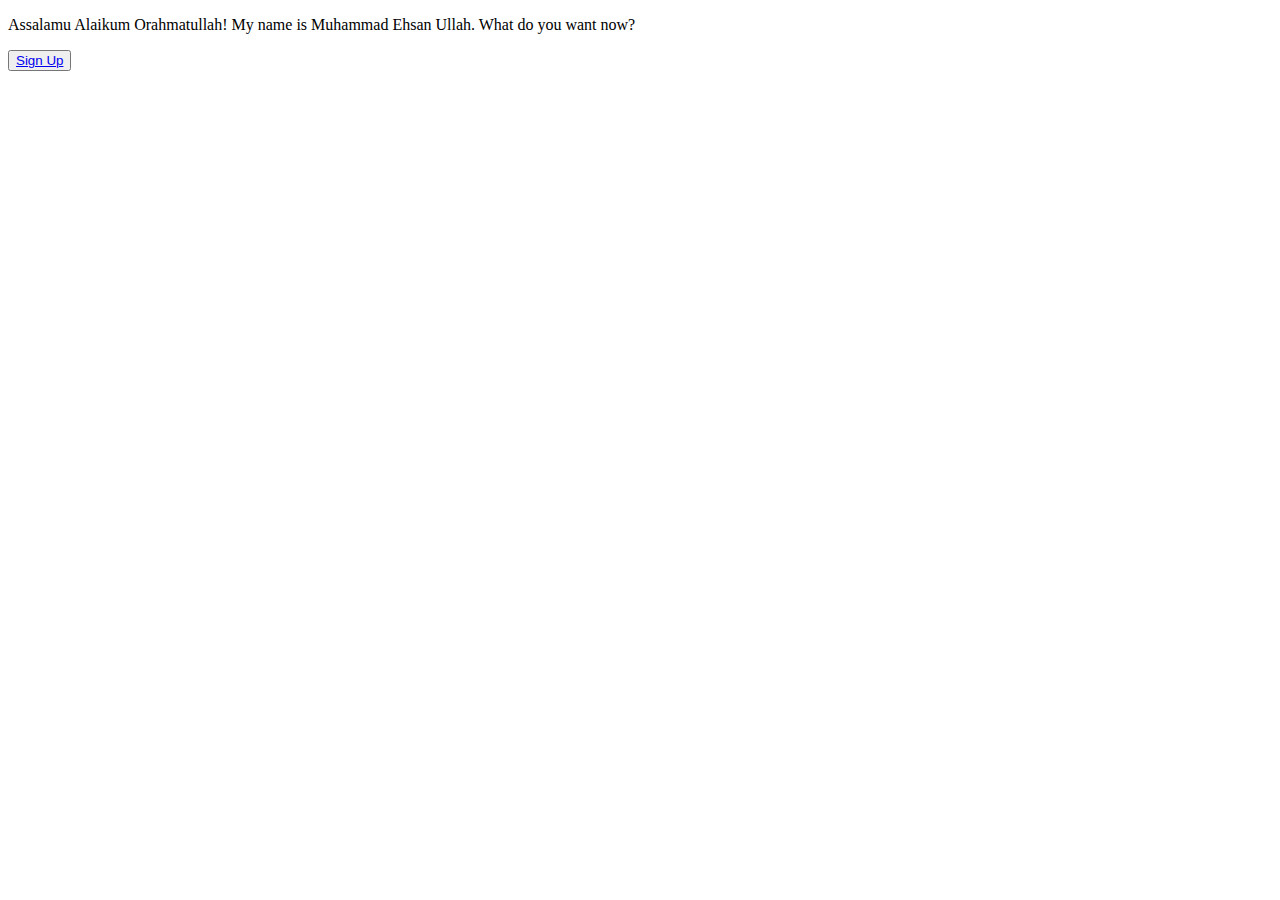
<file: homePage.html>
<!DOCTYPE html>
<html lang="en">
<head>
    <meta charset="UTF-8">
    <meta name="viewport" content="width=device-width, initial-scale=1.0">
    <title>Home Page Of Ehsan's Travels</title>
</head>
<body>
    <p>Assalamu Alaikum Orahmatullah! My name is Muhammad Ehsan Ullah. What do you want now?</p>
    <button><a href="signUp.html">Sign Up</a></button>
</body>
</html>
</file>
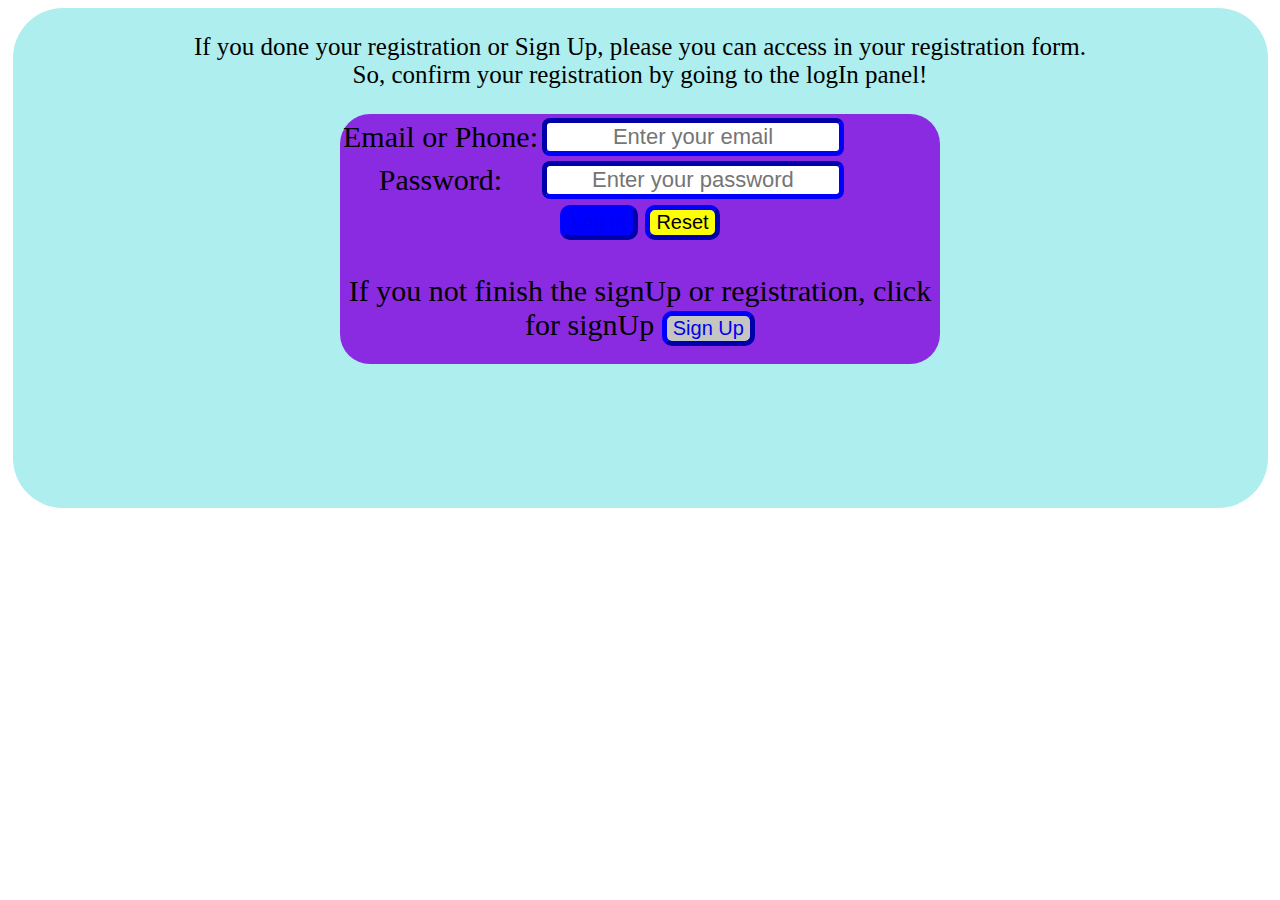
<file: logIn.html>
<!DOCTYPE html>
<html lang="en">

<head>
    <meta charset="UTF-8">
    <meta name="viewport" content="width=device-width, initial-scale=1.0">
    <title>Log In Page</title>
    <link rel="stylesheet" href="hero.css">
</head>

<body class="logbody">
    <div class="log_bg1">
        <div>
            <p>If you done your registration or Sign Up, please you can access in your registration form. <br>So,
                confirm your registration by going to the logIn panel!</p>
        </div>
        <div class="log_bg2">
            <form action="" method="">
                <table class="logtable">
                    <tr>
                        <td>Email or Phone:</td>
                        <td><input type="email" placeholder="Enter your email" style="font-size: 22px; text-align: center; border-radius: 8px; border-width: 5px; border-color: blue;"></td>
                    </tr>
                    <tr>
                        <td>Password:</td>
                        <td><input type="password" placeholder="Enter your password" style="font-size: 22px; text-align: center; border-radius: 8px; border-width: 5px; border-color: blue;"></td>
                    </tr>
                </table>
                <button class="logIn" style="border-width: 5px; border-color: blue;"><a href="index.html" style="text-decoration: none;">Log In</a></button>
                <button class="reset" style="border-width: 5px; border-color: blue;">Reset</button>
                <br><br>
                If you not finish the signUp or registration, click for signUp <button class="signUp" style="border-width: 5px; border-color: blue;"><a href="signUp.html" style="text-decoration: none;">Sign Up</a></button>
            </form>
            </div>
        </div>
</body>
</div>

</html>
</file>
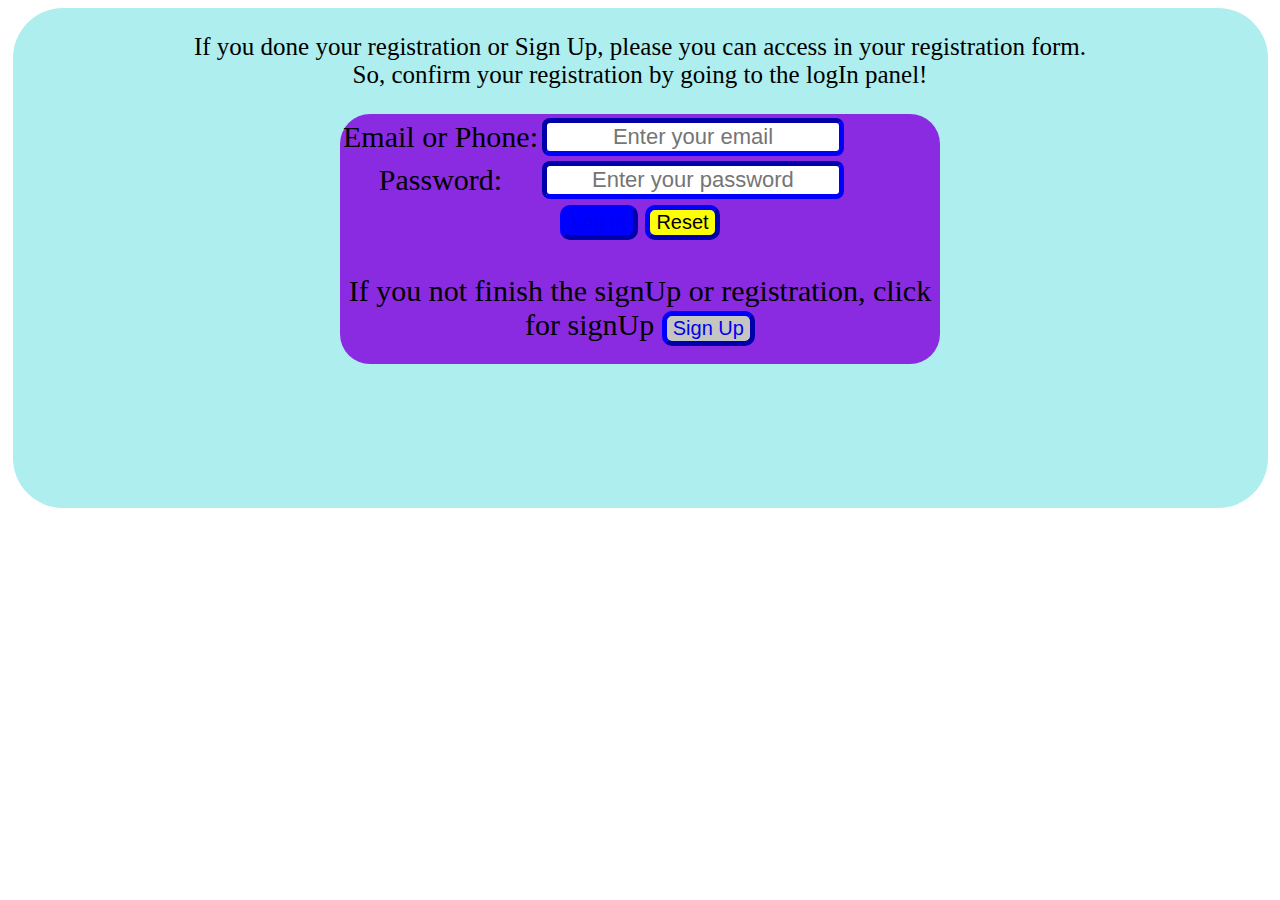
<file: signUp.html>
<!DOCTYPE html>
<html lang="en">

<head>
    <meta charset="UTF-8">
    <meta name="viewport" content="width=device-width, initial-scale=1.0">
    <title>Sign Up Page</title>
    <link rel="stylesheet" href="signUp.css">
</head>

<body class="logbody">
    <div class="log_bg1">
        <div>
            <p>If you done your registration or Sign Up, please you can access in your registration form. <br>So,
                confirm your registration by going to the logIn panel!</p>
        </div>
        <div class="log_bg2">
            <form action="" method="">
                <table class="logtable">
                    <tr>
                        <td>Email or Phone:</td>
                        <td><input type="email" placeholder="Enter your email" style="font-size: 22px; text-align: center; border-radius: 8px; border-width: 5px; border-color: blue;"></td>
                    </tr>
                    <tr>
                        <td>Password:</td>
                        <td><input type="password" placeholder="Enter your password" style="font-size: 22px; text-align: center; border-radius: 8px; border-width: 5px; border-color: blue;"></td>
                    </tr>
                </table>
                <button class="logIn" style="border-width: 5px; border-color: blue;"><a href="index.html" style="text-decoration: none;">Log In</a></button>
                <button class="reset" style="border-width: 5px; border-color: blue;">Reset</button>
                <br><br>
                If you not finish the signUp or registration, click for signUp <button class="signUp" style="border-width: 5px; border-color: blue;"><a href="logIn.html" style="text-decoration: none;">Sign Up</a></button>
            </form>
            </div>
        </div>
</body>
</div>

</html>
</file>
<file: hero.css>
@import url('https://fonts.googleapis.com/css2?family=Work+Sans:ital,wght@0,100..900;1,100..900&display=swap');
/* LogIn Page start */
.logbody{
   text-align: center;
}
.log_bg1{
    width: 1255px;
    height: 500px;
    border-radius: 50px;
    display: inline-block;
    background-color: paleturquoise;
    font-size: 25px;
}
.log_bg2{
    width: 600px;
    height: 250px;
    display: inline-block;
    border-radius: 30px;
    font-size: larger;
    background-color: blueviolet;
}
.log_bg2:hover{
    width: 500px;
    height: 300px;
    background-color: rgb(68, 246, 9);
    border-radius: 40px;
    border: rgb(105, 113, 176);
    border-width: 10px;
    border-style: dashed;
    transition: width 30s linear 2s;
}

.logIn{
    background-color: blue;
    font-size: 20px;
    border-radius: 10px;
}

.logIn:hover{
    background-color: rgb(250, 234, 8);
    font-size: 35px;
    border-radius: 10px;
}
.logtable:hover{
    display: flex;
    justify-items: center;
}

.reset{
    background-color: rgb(253, 253, 4);
    font-size: 20px;
    border-radius: 10px;
}
.reset:hover{
    background-color: rgb(161, 8, 250);
    font-size: 35px;
    border-radius: 10px;
}

.signUp{
    background-color: rgb(197, 197, 193);
    font-size: 20px;
    border-radius: 10px;
}
.signUp:hover{
    background-color: rgb(250, 193, 8);
    font-size: 35px;
    border-radius: 10px;
}
/* LogIn page end */


/* img {
    width: 100%;
    height: 100%;
} */

* {
    background-size: 100%;
}

/* Navbar start*/
.header-pic{
    text-align: center;
}
.head {
    display: flex;
    align-items: center;
    gap: 1rem;
}

.head img {
    width: 3rem;
    height: 3.4rem;

}

.head h2 {
    color: #131318;
    font-size: 2.2rem;
    line-height: normal;
}

.orange1 {
    color: #FF5400;
}

.navbar1 {
    display: flex;
    justify-content: space-between;
    align-items: center;
}

.orange2 {
    color: #FF5400;
    font-weight: 700;
}

.navbar2 {
    display: flex;
    font-size: 1.1rem;
    font-style: normal;
    line-height: normal;
    list-style-type: none;
    gap: 2.8rem;

}

.navbar2 a {
    text-decoration: none;

}

/* Navbar end */

/* Banner start */
.banner {
    height: 32rem;
    padding-bottom: 0rem;
    display: flex;
    justify-content: center;
    align-items: center;
    background-repeat: no-repeat;
    border-radius: 1rem;
    background-image: linear-gradient(180deg, rgba(19, 19, 24, 0.80) 0%, rgba(19, 19, 24, 0.00) 100%), url('./Images/Banner.png');
}

.banner-content {  
    display: block;
    justify-content: center;
    align-items: center;
}

.banner-content h1 {
    color: #FFF;
    font-size: 4rem;
    font-weight: 00;

}

.banner-content p {
    width: 37rem;
    color: #FFF;
    text-align: center;
    font-size: 1rem;
    font-style: normal;
    font-weight: 400;
    line-height: 1.6rem;
}

.form {
    display: flex;
    justify-content: center;
    align-items: center;
    padding: 1rem;
    align-items: flex-start;
    gap: 1.5rem;
    border-radius: 16px;
    background: linear-gradient(180deg, rgba(19, 19, 24, 0.80) 0%, rgba(19, 19, 24, 0.00) 100%);
}

#input {
    width: 10rem;
    height: 3rem;
    padding-left: 1rem;
    border-radius: .6rem;
    border: 0rem;
    font-size: 1rem;
    color: rgba(19, 19, 24, 0.50);


}

.form button {
    flex-direction: row;
    justify-content: center;
    align-items: center;
    width: 10rem;
    height: 3rem;
    padding-bottom: 1rem;
    border-radius: .6rem;
    border: 0rem;
    background-color: #FF5400;
    font-size: 1rem;
    color: #FFF;
}

.form img {
    padding-top: 0.5rem;
    padding-right: 0.5rem;
    width: 1.5rem;
    height: 1.5rem;

}

/* Banner end */

.Tour-section {
    display: flex;
    gap: 3.2rem;
    padding-top: 6.25rem;
}

#Tour-head {
    color: #131318;
    font-size: 3.1rem;
    font-weight: 800;
}

.Tour-details {
    color: rgba(19, 19, 24, 0.70);
    font-size: 1rem;
    font-weight: 400;
    line-height: 1.6rem;
}

#Amet {
    width: 35rem;
    color: #5A5A5D;
    font-size: 1rem;
    font-weight: 400;
    line-height: 1.6rem;
}

#btn2 {
    width: 6.8rem;
    height: 2rem;
    color: #FFF;
    text-align: center;
    font-size: 1rem;
    font-weight: 800;
    border-radius: 0.5rem;
    border: 0;
    background: #FF5400;
}

.Tour-image img {
    border-radius: 3rem;
    width: 100%;
    height: 100%;
}

/* End of Tour-description */

/* Start of destination-descrition */
.Destination {
    width: 36rem;
    display: flex;
    justify-content: center;
    align-items: center;
    margin: auto;
}

.Destination-part {
    text-align: center;

}

/* Start of destination of image */

.row1 {
    height: 17rem;
    display: flex;
    gap: 1.5rem;
    margin-bottom: 1.5rem;
    background-size: 100%;

}

.row2 {
    height: 15rem;
    display: flex;
    gap: 1.5rem;
    margin-bottom: 1.5rem;
    background-size: 100%;
}

.pic1 {
    width: 100%;
    border-radius: 1rem;
    background: linear-gradient(0deg, rgba(19, 19, 24, 0.20) 0%, rgba(19, 19, 24, 0.20) 100%), url('./Images/Rectangle 5.png'), lightgray 50% / cover no-repeat;
    background-size: 100%;
    background-repeat: no-repeat;

}

.pic2 {
    width: 100%;
    border-radius: 16px;
    background: linear-gradient(0deg, rgba(19, 19, 24, 0.20) 0%, rgba(19, 19, 24, 0.20) 100%), url('./Images/Rectangle 9.png'), lightgray -101px -108.075px / 135.253% 172.05% no-repeat;
    background-size: 100%;
    background-repeat: no-repeat;
}

.pic3 {
    width: 33%;
    border-radius: 1rem;
    background: linear-gradient(0deg, rgba(19, 19, 24, 0.20) 0%, rgba(19, 19, 24, 0.20) 100%), url('./Images/Rectangle 6.png'), lightgray 50% / cover no-repeat;
    background-size: 100%;
    background-repeat: no-repeat;
}

.pic4 {
    width: 42%;
    border-radius: 1rem;
    background: linear-gradient(0deg, rgba(19, 19, 24, 0.20) 0%, rgba(19, 19, 24, 0.20) 100%), url('./Images/Rectangle 7.png'), lightgray 50% / cover no-repeat;
    background-size: 100%;
    background-repeat: no-repeat;
}

.pic5 {
    width: 25%;
    border-radius: 1rem;
    background: linear-gradient(0deg, rgba(19, 19, 24, 0.20) 0%, rgba(19, 19, 24, 0.20) 100%), url('./Images/Rectangle 10.png'), lightgray 50% / cover no-repeat;
    background-size: 100%;
    background-repeat: no-repeat;
}

.pic6 {
    width: 100%;
    border-radius: 1rem;
    background: linear-gradient(0deg, rgba(19, 19, 24, 0.20) 0%, rgba(19, 19, 24, 0.20) 100%), url('./Images/Rectangle 12.png'), lightgray 50% / cover no-repeat;
    background-size: 100%;
    background-repeat: no-repeat;
}

.pic7 {
    width: 100%;
    border-radius: 1rem;
    background: linear-gradient(0deg, rgba(19, 19, 24, 0.20) 0%, rgba(19, 19, 24, 0.20) 100%), url('./Images/Rectangle 11.png'), lightgray 50% / cover no-repeat;
    background-size: 100%;
    background-repeat: no-repeat;
}

#Country-name {
    display: flex;
    justify-content: center;
    padding-top: 6.25rem;
    color: #FFF;
    font-size: 1.7rem;
    font-weight: 800;
}

/* Start Why part */

.Why-choose-us1 {
    width: 36rem;
    height: 8rem;
    margin: auto;
    text-align: center;

}

.Why-choose-us1 .why {
    color: #131318;
    color: rgb(19, 19, 24);
    font-size: 2.5rem;
    font-weight: 800;
    line-height: 3.1rem;
    letter-spacing: 0%;
}

.Why-choose-us1 p {
    color: rgba(19, 19, 24, 0.7);
    font-size: 1rem;
    font-weight: 400;
    line-height: 1.6rem;
    letter-spacing: 0%;
}

.hotel1 img,
.best img {
    width: 2.5rem;
    height: 2.5rem;
}

.hotel1 {
    display: flex;
    gap: 2rem;
    text-align: justify;
    margin-bottom: 2rem;
}

.hotel1 .hotel2 {
    box-sizing: border-box;
    border: 1px solid rgba(251, 181, 99, 0.2);
    border-radius: 1rem;
    padding: 1.3rem;
    background: rgba(251, 181, 99, 0.05);
}

.hotel1 .world {
    box-sizing: border-box;
    border: 1px solid rgba(41, 206, 246, 0.2);
    border-radius: 1rem;
    padding: 1.3rem;
    background: rgba(41, 206, 246, 0.05);
}

.best {
    width: 41rem;
    box-sizing: border-box;
    border: 1px solid rgba(233, 68, 68, 0.2);
    border-radius: 1rem;
    padding: 1.3rem;
    background: rgba(233, 68, 68, 0.05);
    margin: auto;
}

section .header3 {
    color: rgb(19, 19, 24);
    font-family: Mulish;
    font-size: 1.5rem;
    font-weight: 800;
    line-height: 1.9rem;
    letter-spacing: 0%;
}

section .para3 {
    color: rgb(90, 90, 93);
    font-family: Mulish;
    font-size: 1rem;
    font-weight: 400;
    line-height: 1.6rem;
    letter-spacing: 0%;
}

.deals {
    width: 36rem;
    height: 7rem;
    padding: 2rem;
    margin: auto;
    text-align: center;
}

.deals .deals-head {
    color: rgb(19, 19, 24);
    font-family: Mulish;
    font-size: 2.5rem;
    font-weight: 800;
    line-height: 1.9rem;
    letter-spacing: 0%;
}

.subscriber-part {
    width: 92%;
    height: 39rem;
    flex-shrink: 0;
    padding-left: 6.25rem;
    text-align: center;
    border-radius: 1rem;
    background: rgba(255, 0, 0, 0.05);
}

#email-pic {
    width: 8rem;
    height: 8rem;
    padding-left: 3.1rem;
    flex-shrink: 0;
    padding-top: 80px;
}

#sub-1 {
    color: #070211;
    text-align: center;
    font-family: Merriweather;
    font-size: 48px;
    font-style: normal;
    font-weight: 900;
    line-height: normal;
    text-transform: capitalize;
    padding-left: 6rem;
}

#sit-4 {
    width: 47rem;
    padding-left: 20rem;
    color: rgba(7, 2, 17, 0.60);
    font-family: Inter;
    text-align: center;
    font-size: 1.25rem;
    font-style: normal;
    font-weight: 400;
    line-height: 2rem;
}

#input-1 {
    width: 19rem;
    height: 4rem;
    flex-shrink: 0;
    border-width: 0px;
    border-radius: 50px 0px 0px 50px;
    background: #FFF;
    padding-left: 0.75rem;
    color: rgba(7, 2, 17, 0.30);
    font-family: Inter;
    font-size: 1.25rem;
    font-style: normal;
    font-weight: 400;
    line-height: normal;
}

#sub-2 {
    width: 11rem;
    height: 3.8rem;
    flex-shrink: 0;
    border-width: 0px;
    border-radius: 0px 50px 50px 0px;
    background: #F00;
    position: absolute;
    color: #FFF;
    text-align: center;
    font-family: Inter;
    font-size: 1.25rem;
    font-style: normal;
    font-weight: 600;
    line-height: normal;
    text-transform: capitalize;
}

.last {
    width: 100%;
    height: 38rem;
    background: rgb(77, 159, 159);
    margin-left: 0px;
    border-radius: 1rem;
}

#big {
    width: 22rem;
    height: 5rem;
    padding-top: 8rem;
    padding-left: 9rem;
    color: #FFF;
    font-family: Inter;
    font-size: 1.5rem;
    font-style: normal;
    font-weight: 500;
    line-height: 2.5rem;
}

#call {
    color: #FFF;
    font-family: Inter;
    font-size: 1.5rem;
    font-style: normal;
    font-weight: 500;
    line-height: 2.5rem;
    float: right;
    margin: 0px;
    padding-right: 2rem;
}

.footer-pic {
    text-align: center;
    padding-left: 15rem;
    padding-top: 7rem;
}

#right {
    color: #FFF;
    font-family: Inter;
    font-size: 1.5rem;
    font-style: normal;
    font-weight: 500;
    line-height: normal;
    padding-left: 9rem;
    padding-top: 9.5rem;
}
#unsub{
    float: right;
    padding-right: 9.5rem;
}



/* Responsive area */
@media screen and (max-width: 375px) {
    .navbar1 .navbar2 .form .Tour-section {
        flex-direction: column;
    }

    .banner {
        width: 100%;
        flex-direction: column;
    }

    .banner-content {
        font-size: 1.4rem;
    }


    .Tour-image img {
        border-radius: 3rem;
        width: 100%;
        height: 100%;
    }

    .form button {
        flex-direction: column;
    }

    #input {
        display: block;
    }

    .row1 {
        flex-direction: column;
        width: auto;
        height: auto;

    }

    .row2 {
        flex-direction: column;
        width: 100%;
        background-size: 100%;
    }

}
</file>
<file: signUp.css>
/* LogIn Page start */
.logbody{
    text-align: center;
 }
 .log_bg1{
     width: 1255px;
     height: 500px;
     border-radius: 50px;
     display: inline-block;
     background-color: paleturquoise;
     font-size: 25px;
 }
 .log_bg2{
     width: 600px;
     height: 250px;
     display: inline-block;
     border-radius: 30px;
     font-size: larger;
     background-color: blueviolet;
 }
 .log_bg2:hover{
     width: 500px;
     height: 300px;
     background-color: rgb(68, 246, 9);
     border-radius: 40px;
     border: rgb(105, 113, 176);
     border-width: 10px;
     border-style: dashed;
     transition: width 30s linear 2s;
 }
 
 .logIn{
     background-color: blue;
     font-size: 20px;
     border-radius: 10px;
 }
 
 .logIn:hover{
     background-color: rgb(250, 234, 8);
     font-size: 35px;
     border-radius: 10px;
 }
 .logtable:hover{
     display: flex;
     justify-items: center;
 }
 
 .reset{
     background-color: rgb(253, 253, 4);
     font-size: 20px;
     border-radius: 10px;
 }
 .reset:hover{
     background-color: rgb(161, 8, 250);
     font-size: 35px;
     border-radius: 10px;
 }
 
 .signUp{
     background-color: rgb(197, 197, 193);
     font-size: 20px;
     border-radius: 10px;
 }
 .signUp:hover{
     background-color: rgb(250, 193, 8);
     font-size: 35px;
     border-radius: 10px;
 }
 /* LogIn page end */
</file>
